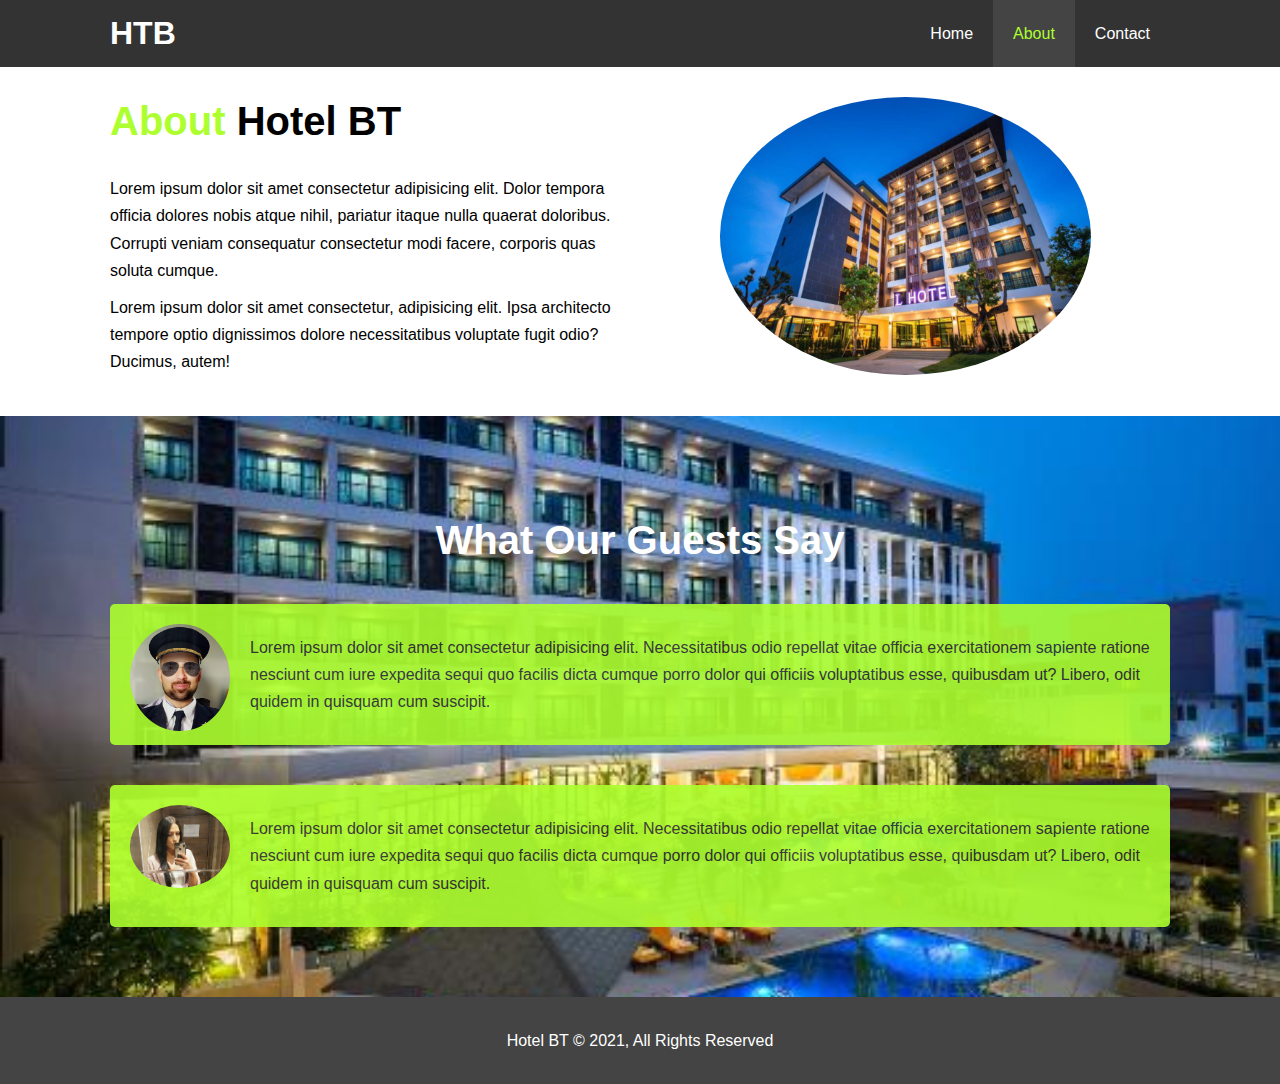
<file: about.html>
<!DOCTYPE html>
<html lang="en">
<head>
    <meta charset="UTF-8">
    <meta http-equiv="X-UA-Compatible" content="IE=edge">
    <meta name="viewport" content="width=device-width, initial-scale=1.0">
    <meta name="description" content="Welcome ti the most extraordinary hotel in Boston Massachusetts">
    <meta name="keywords" content="hotel, boston hotel, new england hotel"> 
    <link rel="stylesheet" href="css/style.css">
    <link rel="stylesheet" media="screen and (max-width: 768px)" href="css/mobile.css">
    <title>Hotel BT| About</title>
</head>
<body>
    <header>
        <nav id="navbar">
            <div class="container">
                <h1 class="logo"><a href="index.html">HTB</a></h1>
            <ul>
                <li><a href="index.html">Home</a></li>
                <li><a class="current" href="about.html">About</a></li>
                <li><a href="contact.html">Contact</a></li>
            </ul>
        </div>
    </nav>    
</header>
<section id="about-info" class="py-3">
    <div class="container">
        <div class="info-left">
        <h1 class="l-heading"><span class="text-primary">About</span> Hotel BT</h1>
        <p>Lorem ipsum dolor sit amet consectetur adipisicing elit. Dolor tempora officia dolores nobis atque nihil, pariatur itaque nulla quaerat doloribus. Corrupti veniam consequatur consectetur modi facere, corporis quas soluta cumque.</p>
        <p>Lorem ipsum dolor sit amet consectetur, adipisicing elit. Ipsa architecto tempore optio dignissimos dolore necessitatibus voluptate fugit odio? Ducimus, autem!</p>
    </div>
        <div class="info-right">
            <img src="./img/1246280_16061017110043391702.jpg" alt="hotel">
        </div>
    </div>
</section>
<div class="clr"></div>
<section id="testimonials" class="py-3">
<div class="container">
    <h2 class="l-heading">What Our Guests Say</h2>
    <div class="testimonial bg-primary">
        <img src="./img/Snapchat-1496444461a.jpg" alt="officer">
        <p>Lorem ipsum dolor sit amet consectetur adipisicing elit. Necessitatibus odio repellat vitae officia exercitationem sapiente ratione nesciunt cum iure expedita sequi quo facilis dicta cumque porro dolor qui officiis voluptatibus esse, quibusdam ut? Libero, odit quidem in quisquam cum suscipit.</p>
    </div>
<div class="testimonial bg-primary">
    <img src="./img/IMG_20200214_234002a.jpg" alt="boss">
        <p>Lorem ipsum dolor sit amet consectetur adipisicing elit. Necessitatibus odio repellat vitae officia exercitationem sapiente ratione nesciunt cum iure expedita sequi quo facilis dicta cumque porro dolor qui officiis voluptatibus esse, quibusdam ut? Libero, odit quidem in quisquam cum suscipit.</p>
    </div>
</div>
</section>

<footer id="main-footer">
    <p>Hotel BT &copy; 2021, All Rights Reserved</p>
</footer>
</body>
</html>
</file>
<file: css/mobile.css>
#navbar .logo {
    float: none;
    text-align: center;
}

#navbar ul, #navbar ul li {
    float: none;
}

#navbar ul li a {
    padding: 5px;
    border-bottom: #444 dotted 1px;
}
/* Showcase */
#showcase {
    height: 100%;
}
#showcase .showcase-content {
    padding-top: 70px;
    padding-bottom: 30px;
/* Home Info */
#home-info .info-img {
    display: none;
}
#home-info .info-content {
    float: none;
    width: 100%;
}
/* Boxes */
.box {
 float: none;
 width: 100%;
}

/* About */
#about-info .info-right,
#about-info .info-left {
    float: none;
    width: 100%;
}
.l-heading {
    text-align: center;
}
#about-info .info-right {
    margin-top: 30px;
}

/* Contact */
#contact-info .box {
    border-bottom: #444 dotted 1px;
}
</file>
<file: css/style.css>
/* Reset */
* {
    margin: 0;
    padding: 0;
    box-sizing: border-box;
}
/* Main Styling */
html, body {
    font-family: 'Segoe UI', Tahoma, Geneva, Verdana, sans-serif;
    line-height: 1.7em;
}
a {
    color: #333;
    text-decoration: none;
}
h1, h2, h3 {
    padding-bottom: 20px;
}
p {
    margin: 10px 0;
}
/*  Utility Classes*/
.container {
    margin: auto;
    max-width: 1100px;
    overflow: auto;
    padding:0 20px;
}
.text-primary {
    color: greenyellow;
}
.lead {
    font-size: 20px;
}
.btn {
    display: inline-block;
    font-size: 18px;
    color: #fff;
    background: rgb(51, 134, 182);
    padding: 13px 20px;
    border: none;
    cursor: pointer;  
}
.btn:hover {
    background: greenyellow;
    color:rgb(111, 24, 119);
}
.btn-light {
    background: rgb(51, 134, 182) ;
    color: #fff;
}
.bg-violet {
   background: rgb(142, 220, 240); 
   color: black;
}
.bg-light {
    background: rgb(89, 153, 236) ;
    color: #fff;
}
.bg-primary {
    background: greenyellow;
    color: #fff;
}
.clr {
    clear: both;
}
.l-heading {
    font-size: 40px;
    line-height: 1.2;
}
/* Padding */
.py-1 { padding: 10px 0; }
.py-2 { padding: 20px 0; }
.py-3 { padding: 30px 0; }
/* Navbar */
#navbar {
    background: #333;
    color: #fff;
    overflow: auto;
}
#navbar a {
    color: #fff;
}
#navbar .logo {
    float: left;
    padding-top: 20px;
}
#navbar ul{
    list-style: none;
    float: right;
}
#navbar ul li {
    float: left;
}
#navbar ul li a {
    display: block;
    padding: 20px;
    text-align: center;
}
#navbar ul li a:hover,
#navbar ul li a.current {
    background: #444;
    color: greenyellow;
}
/* Showcase */
#showcase {
    background: url('../img/1580602369.jpg') no-repeat center center/cover;
    height: 600px;
}
#showcase .showcase-content {
    color: #fff;
    text-align: center;
    padding-top: 170px;
}
#showcase .showcase-content h1 {
    font-size: 60px;
    line-height: 1.2em;
}
#showcase .showcase-content p {
    padding-bottom: 20px;
    line-height: 1.7em;
}
/* Home Info */
#home-info {
    height: 450px;
}
#home-info .info-img {
    float: left;
    width: 50%;
    background: url('../img/15-of-the-best-hotels-in-london-2-1305-1575653701-3_dblbig.jpg') no-repeat;
    min-height: 100%;
}
#home-info .info-content {
    height: 100%;
    text-align: center;
    padding: 50px 30px;
    overflow: hidden;
}
#home-info .info-content p {
    padding-bottom: 30px;
}
/* Features */
.box {
    float: left;
    width: 33.3%;
    padding: 50px;
    text-align: center;
}
.box i {
    margin-bottom: 10px;
}
/* About Info */
    #about-info .info-right {
    float: right;
    width: 50%;
    min-height: 100%;
    }
    #about-info .info-right img {
        display: block;
        margin: auto;
        width: 70%;
        border-radius: 50%;
    }
    #about-info .info-left {
        float: left;
        width: 50%;
        min-height: 100%;
    }
    /* Testimonials */
    #testimonials {
        height: 100%;
        background: url('../img/very-nice-hotel-and-salted.jpg') no-repeat center center/cover;
        padding-top: 100px;
    }
    #testimonials h2 {
        color: #fff;
        text-align: center;
        padding-bottom: 40px;
    }
    #testimonials .testimonial {
        padding: 20px;
        margin-bottom: 40px;
        border-radius: 5px;
        color: #333;
        opacity: 0.9;
    }
    #testimonials .testimonial img {
        width: 100px;
        float: left;
        margin-right: 20px;
        border-radius: 50%;
    }
    /* Contact Form */
    #contact-form .form-group {
        margin-bottom: 20px;
    }
    #contact-form label {
        display: block;
        margin-bottom: 5px;
    }
    #contact-form input,
    #contact-form textarea {
        width: 100%;
        padding: 10px;
        border: 1px #ddd solid;
    }
    #contact-form textarea {
        height: 200px;
    }
    #contact-form input:focus,
    #contact-form textarea:focus {
        outline: none;
        border-color: greenyellow;
    }
/* Footer */
#main-footer {
    text-align: center;
    background: #444;
    color: #fff;
    padding: 20px;
}
</file>
